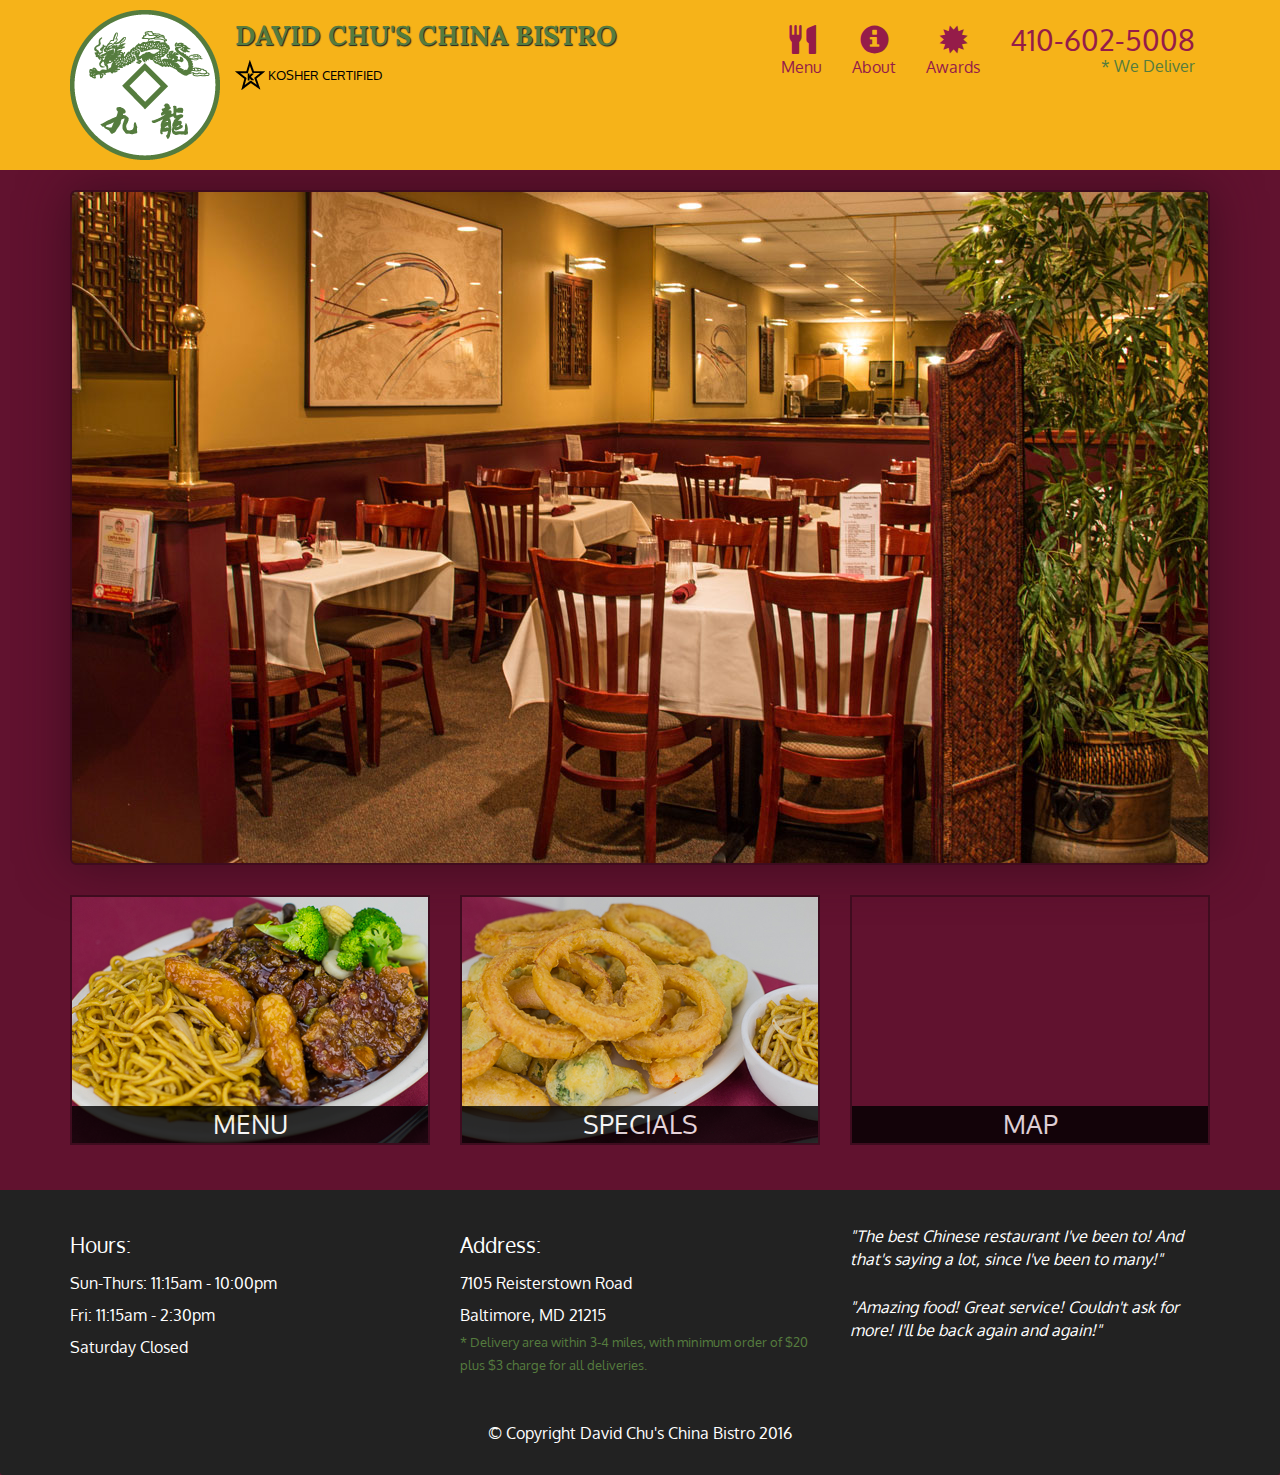
<file: index.html>
<!doctype html>
<html lang="en">
  <head>
    <meta charset="utf-8">
    <meta http-equiv="X-UA-Compatible" content="IE=edge">
    <meta name="viewport" content="width=device-width, initial-scale=1">
    <title>David Chu's China Bistro</title>
    <link rel="stylesheet" href="css/bootstrap.min.css">
    <link rel="stylesheet" href="css/styles.css">
    <link href='https://fonts.googleapis.com/css?family=Oxygen:400,300,700' rel='stylesheet' type='text/css'>
    <link href='https://fonts.googleapis.com/css?family=Lora' rel='stylesheet' type='text/css'>
  </head>
<body>
  <header>
    <nav id="header-nav" class="navbar navbar-default">
      <div class="container">
        <div class="navbar-header">
          <a href="index.html" class="pull-left visible-md visible-lg">
            <div id="logo-img"></div>
          </a>

          <div class="navbar-brand">
            <a href="index.html"><h1>David Chu's China Bistro</h1></a>
            <p>
              <img src="images/star-k-logo.png" alt="Kosher certification">
              <span>Kosher Certified</span>
            </p>
          </div>

          <button id="navbarToggle" type="button" class="navbar-toggle collapsed" data-toggle="collapse" data-target="#collapsable-nav" aria-expanded="false">
            <span class="sr-only">Toggle navigation</span>
            <span class="icon-bar"></span>
            <span class="icon-bar"></span>
            <span class="icon-bar"></span>
          </button>
        </div>
        
        <div id="collapsable-nav" class="collapse navbar-collapse">
           <ul id="nav-list" class="nav navbar-nav navbar-right">
            <li id="navHomeButton" class="visible-xs active">
              <a href="index.html">
                <span class="glyphicon glyphicon-home"></span> Home</a>
            </li>
            <li id="navMenuButton">
              <a href="#" onclick="$dc.loadMenuCategories();">
                <span class="glyphicon glyphicon-cutlery"></span><br class="hidden-xs"> Menu</a>
            </li>
            <li>
              <a href="#">
                <span class="glyphicon glyphicon-info-sign"></span><br class="hidden-xs"> About</a>
            </li>
            <li>
              <a href="#">
                <span class="glyphicon glyphicon-certificate"></span><br class="hidden-xs"> Awards</a>
            </li>
            <li id="phone" class="hidden-xs">
              <a href="tel:410-602-5008">
                <span>410-602-5008</span></a><div>* We Deliver</div>
            </li>
          </ul><!-- #nav-list -->
        </div><!-- .collapse .navbar-collapse -->
      </div><!-- .container -->
    </nav><!-- #header-nav -->
  </header>

  <div id="call-btn" class="visible-xs">
    <a class="btn" href="tel:410-602-5008">
    <span class="glyphicon glyphicon-earphone"></span>
    410-602-5008
    </a>
  </div>
  <div id="xs-deliver" class="text-center visible-xs">* We Deliver</div>

  <div id="main-content" class="container"></div>

  <footer class="panel-footer">
    <div class="container">
      <div class="row">
        <section id="hours" class="col-sm-4">
          <span>Hours:</span><br>
          Sun-Thurs: 11:15am - 10:00pm<br>
          Fri: 11:15am - 2:30pm<br>
          Saturday Closed
          <hr class="visible-xs">
        </section>
        <section id="address" class="col-sm-4">
          <span>Address:</span><br>
          7105 Reisterstown Road<br>
          Baltimore, MD 21215
          <p>* Delivery area within 3-4 miles, with minimum order of $20 plus $3 charge for all deliveries.</p>
          <hr class="visible-xs">
        </section>
        <section id="testimonials" class="col-sm-4">
          <p>"The best Chinese restaurant I've been to! And that's saying a lot, since I've been to many!"</p>
          <p>"Amazing food! Great service! Couldn't ask for more! I'll be back again and again!"</p>
        </section>
      </div>
      <div class="text-center">&copy; Copyright David Chu's China Bistro 2016</div>
    </div>
  </footer>

  <!-- jQuery (Bootstrap JS plugins depend on it) -->
  <script src="js/jquery-2.1.4.min.js"></script>
  <script src="js/bootstrap.min.js"></script>
  <script src="js/ajax-utils.js"></script>
  <script src="js/script.js"></script>
</body>
</html>
</file>
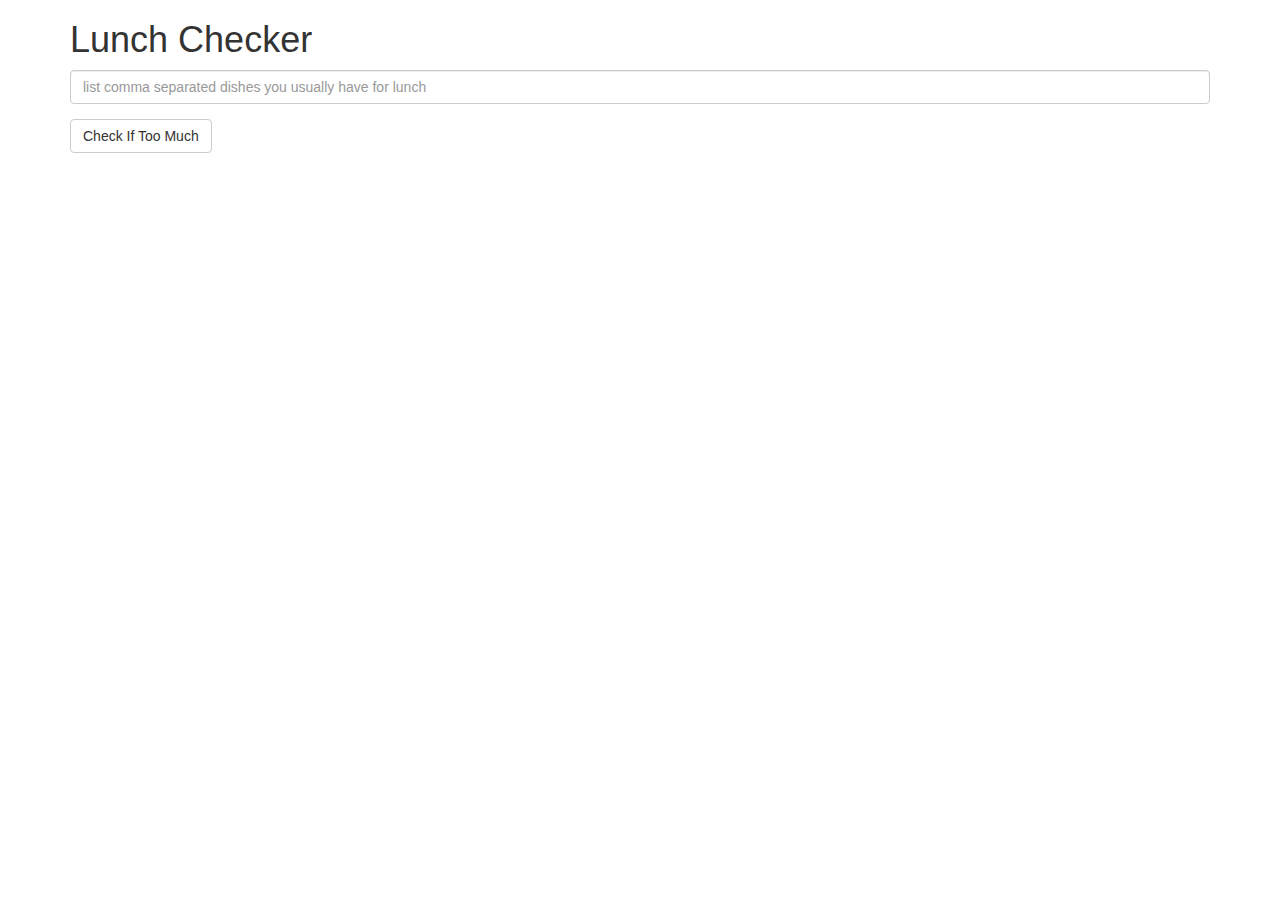
<file: Module1/index.html>
<!doctype html>
<html lang="en" ng-app="LunchCheck">
  <head>
    <title>Lunch Checker</title>
    <meta name="viewport" content="width=device-width, initial-scale=1">
    <link rel="stylesheet" href="styles/bootstrap.min.css">
    <link rel="stylesheet" href="styles/general.css">
    <link rel="icon" href="favicon.ico"/>
    <style>
      .message { font-size: 1.3em; font-weight: bold; }
    </style>
  </head>
<body>
   <div class="container" ng-controller="LunchCheckController">
     <h1>Lunch Checker</h1>

         <div class="form-group">
             <input id="lunch-menu" type="text"
             placeholder="list comma separated dishes you usually have for lunch"
             class="form-control"
             ng-model="menu"
             ng-class="{'border-color-red': myClass == true, 'border-color-green': myClass == false}">
         </div>
         <div class="form-group">
             <button class="btn btn-default" ng-click="checkIfTooMuch();">Check If Too Much</button>
         </div>
         <div class="form-group message" display="inline" ng-class="{'font-color-red': myClass == true, 'font-color-green': myClass == false}">
           <!-- Your message can go here. -->
           {{message}}
         </div>
   </div>

   <script src="angular.min.js"></script>
   <script src="app.js"></script>
</body>
</html>
</file>
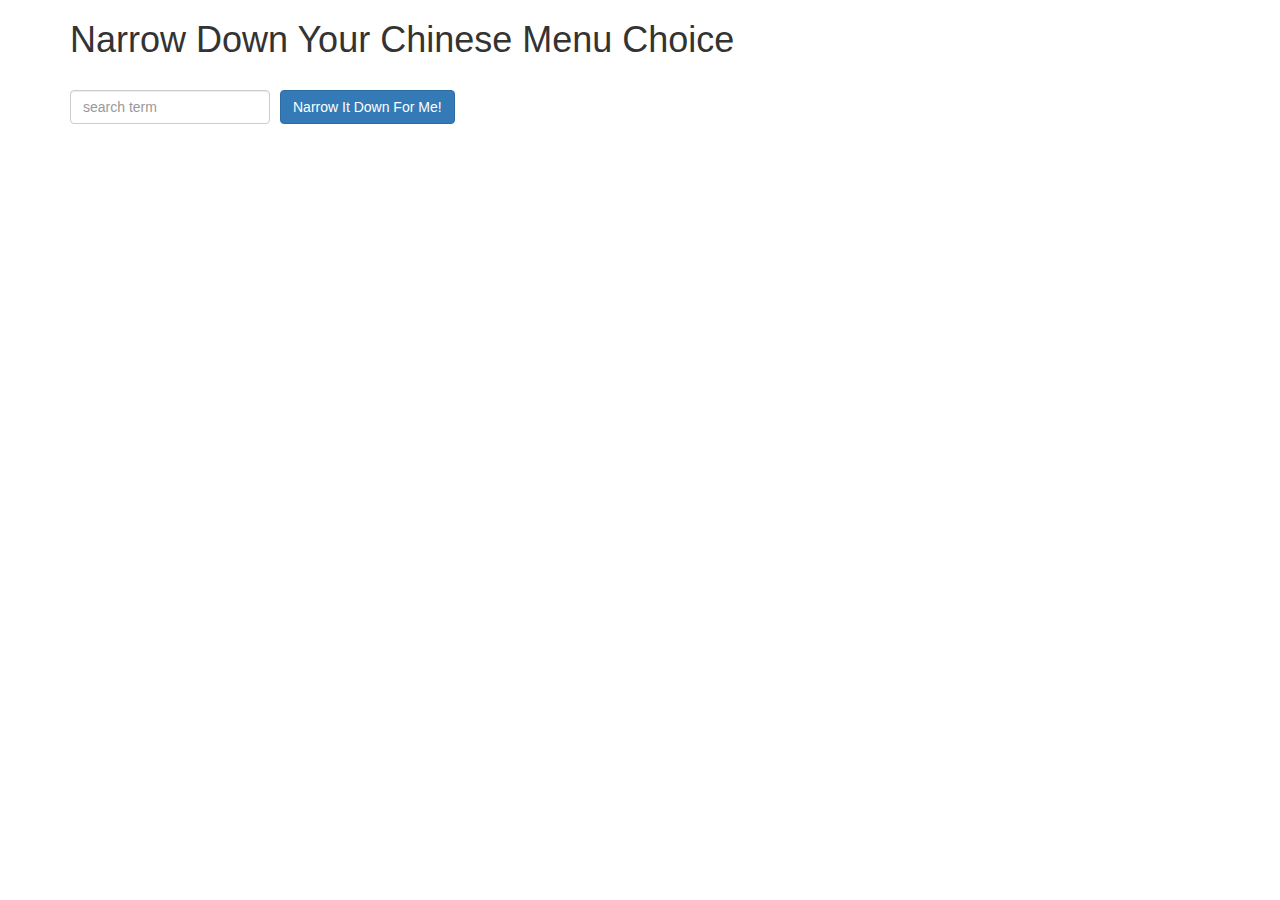
<file: Module3/index.html>
<!doctype html>
<html lang="en" ng-app="NarrowItDownApp">
  <head>
    <title>Narrow Down Your Menu Choice</title>
    <meta name="viewport" content="width=device-width, initial-scale=1">
    <link rel="stylesheet" href="styles/bootstrap.min.css">
    <link rel="stylesheet" href="styles/styles.css">
    <link rel="icon" href="favicon.ico"/>
    <script src="angular.min.js"></script>
    <script src="app.js"></script>
  </head>
<body>
   <div class="container" ng-controller="NarrowItDownController as list">
    <h1>Narrow Down Your Chinese Menu Choice</h1>

    <div class="form-group">
      <input type="text" ng-model="list.searchItem" ng-change="list.clickFlag=false" placeholder="search term" class="form-control">
    </div>
    <div class="form-group narrow-button">
      <button class="btn btn-primary" ng-click="list.findItems(list.searchItem); list.clickFlag=true">Narrow It Down For Me!</button>
    </div>

    <!-- found-items should be implemented as a component -->
    <found-items items="list.found" on-remove="list.removeItem(index)"></found-items>
    <div class="items-left error" ng-if="!list.searchItem && list.clickFlag">Please input the item that you would like to search.</div>
    <div class="items-left error" ng-if="list.searchItem && list.clickFlag && list.found.length === 0">Nothing Found.</div>
  </div>
</body>
</html>
</file>
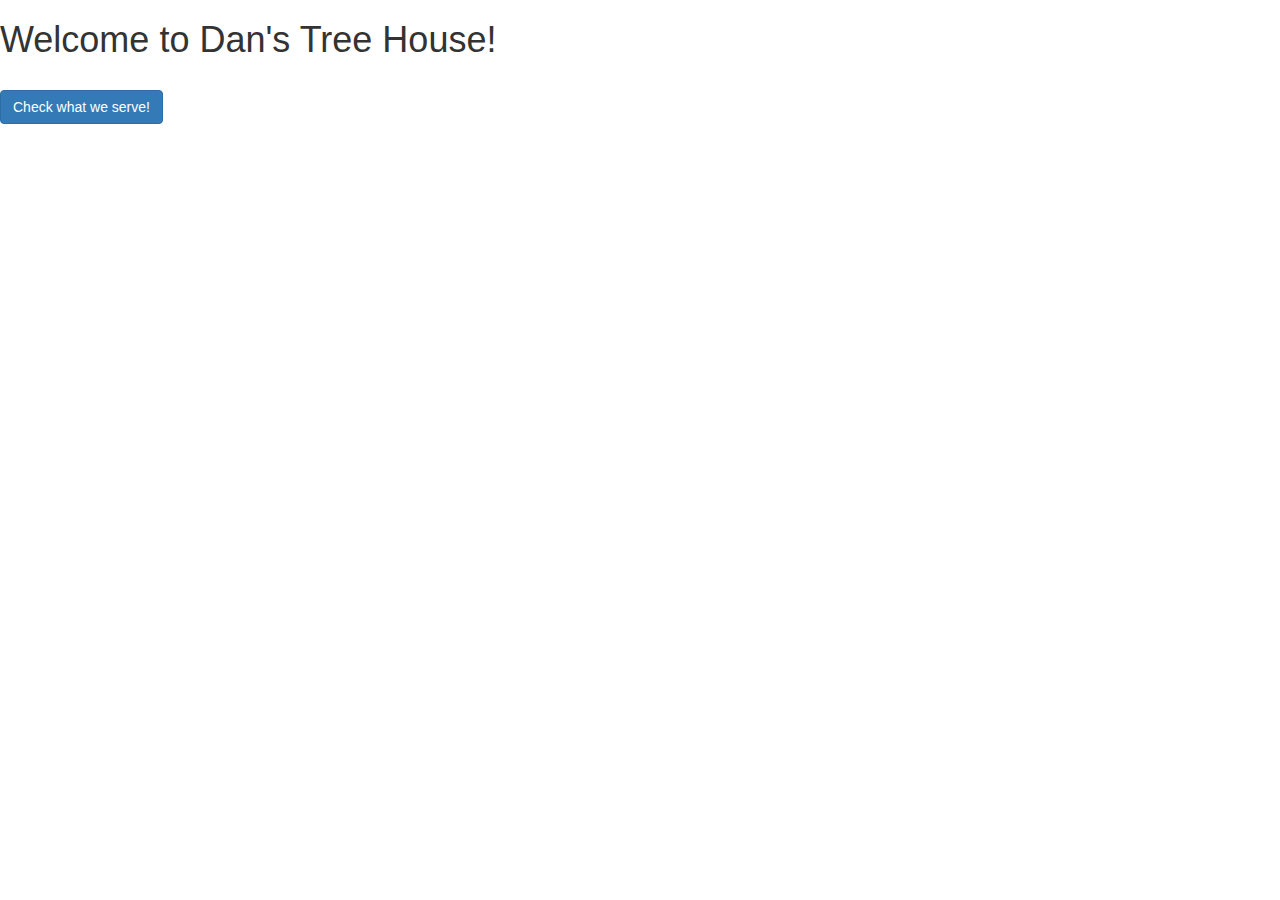
<file: Module4/index.html>
<!DOCTYPE html>
<html ng-app='MenuApp'>
  <head>
    <meta charset="utf-8">
    <link rel="stylesheet" href="styles/bootstrap.min.css">
    <link rel="stylesheet" href="styles/styles.css">
    <link rel="icon" href="favicon.ico"/>
    <title>Dan's Tree House</title>
  </head>
  <body>
    <h1>Welcome to Dan's Tree House!</h1>

    <ui-view></ui-view>

    <!-- Libraries -->
    <script src="lib/angular.min.js"></script>
    <script src="lib/angular-ui-router.min.js"></script>

    <!-- Modules -->
    <script src="src/menuapp/menuapp.module.js"></script>
    <script src="src/menuapp/data.module.js"></script>

    <!-- Routes -->
    <script src="src/router.js"></script>

    <!-- 'ShoppingList' module artifacts -->
    <script src="src/menuapp/categories.component.js"></script>
    <script src="src/menuapp/categorylist.controller.js"></script>
    <script src="src/menuapp/item-detail.controller.js"></script>
    <script src="src/menuapp/items.component.js"></script>
    <script src="src/menuapp/menudata.service.js"></script>

  </body>
</html>
</file>
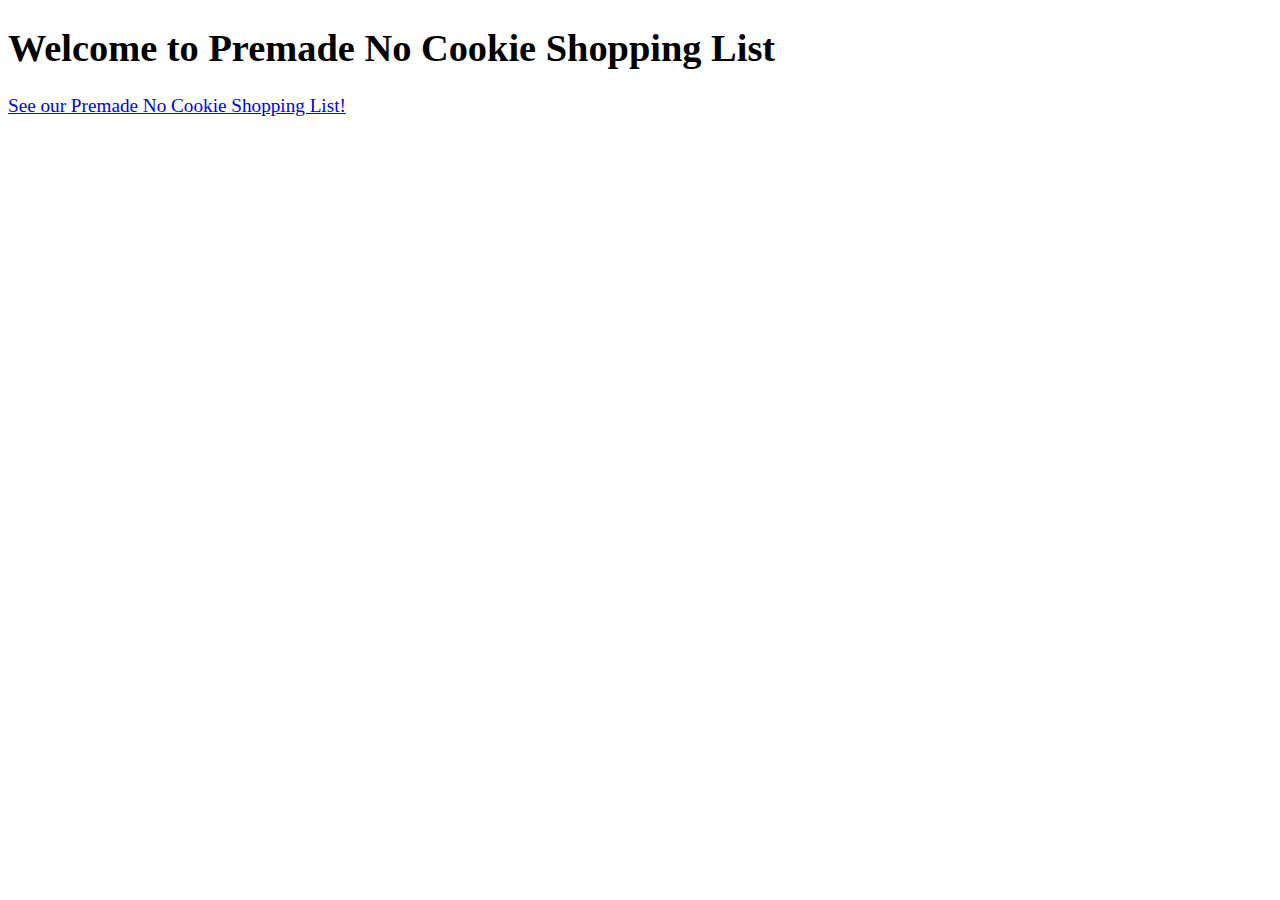
<file: Router/index.html>
<!DOCTYPE html>
<html ng-app='ShoppingList'>
  <head>
    <meta charset="utf-8">
    <link rel="stylesheet" href="css/styles.css">
    <title>No Cookie Shopping List</title>
  </head>
  <body>
    <h1>Welcome to Premade No Cookie Shopping List</h1>

    <ui-view></ui-view>

    <!-- Libraries -->
    <script src="lib/angular.min.js"></script>
    <script src="lib/angular-ui-router.min.js"></script>

    <!-- Modules -->
    <script src="src/shoppinglist/shoppinglist.module.js"></script>

    <!-- Routes -->
    <script src="src/routes.js"></script>

    <!-- 'ShoppingList' module artifacts -->
    <script src="src/shoppinglist/shoppinglist.component.js"></script>
    <script src="src/shoppinglist/main-shoppinglist.controller.js"></script>
    <script src="src/shoppinglist/shoppinglist.service.js"></script>
    <script src="src/shoppinglist/item-detail.controller.js"></script>

  </body>
</html>
</file>
<file: css/styles.css>
body {
  font-size: 16px;
  color: #fff;
  background-color: #61122f;
  font-family: 'Oxygen', sans-serif;
}

/** HEADER **/
#header-nav {
  background-color: #f6b319;
  border-radius: 0;
  border: 0;
}

#logo-img {
  background: url('../images/restaurant-logo_large.png') no-repeat;
  width: 150px;
  height: 150px;
  margin: 10px 15px 10px 0;
}

.navbar-brand {
  padding-top: 25px;
}
.navbar-brand h1 { /* Restaurant name */
  font-family: 'Lora', serif;
  color: #557c3e;
  font-size: 1.5em;
  text-transform: uppercase;
  font-weight: bold;
  text-shadow: 1px 1px 1px #222;
  margin-top: 0;
  margin-bottom: 0;
  line-height: .75;
}
.navbar-brand a:hover, .navbar-brand a:focus {
  text-decoration: none;
}
.navbar-brand p { /* Kosher cert */
  color: #000;
  text-transform: uppercase;
  font-size: .7em;
  margin-top: 15px;
}
.navbar-brand p span { /* Star-K */
  vertical-align: middle;
}

#nav-list {
  margin-top: 10px;
}
#nav-list a {
  color: #951C49;
  text-align: center;
}
#nav-list a:hover {
  background: #E7E7E7;
}
#nav-list a span {
  font-size: 1.8em;
}

#phone {
  margin-top: 5px;
}
#phone a { /* Phone number */
  text-align: right;
  padding-bottom: 0;
}
#phone div { /* We Deliver */
  color: #557c3e;
  text-align: right;
  padding-right: 15px;
}

.navbar-header button.navbar-toggle, .navbar-header .icon-bar {
  border: 1px solid #61122f;
}
.navbar-header button.navbar-toggle {
  clear: both;
  margin-top: -30px;
}
/* END HEADER */

/* FOOTER */
.panel-footer {
  margin-top: 30px;
  padding-top: 35px;
  padding-bottom: 30px;
  background-color: #222;
  border-top: 0;
}
.panel-footer div.row {
  margin-bottom: 35px;
}
#hours, #address {
  line-height: 2;
}
#hours > span, #address > span {
  font-size: 1.3em;
}
#address p {
  color: #557c3e;
  font-size: .8em;
  line-height: 1.8;
}
#testimonials {
  font-style: italic;
}
#testimonials p:nth-child(2) {
  margin-top: 25px;
}
/* END FOOTER */



/* HOME PAGE */
.container .jumbotron {
  box-shadow: 0 0 50px #3F0C1F;
  border: 2px solid #3F0C1F;
}

#menu-tile, #specials-tile, #map-tile {
  height: 250px;
  width: 100%;
  margin-bottom: 15px;
  position: relative;
  border: 2px solid #3F0C1F;
  overflow: hidden;
}
#menu-tile:hover, #specials-tile:hover, #map-tile:hover {
  box-shadow: 0 1px 5px 1px #cccccc;
}
#menu-tile {
  background: url('../images/menu-tile.jpg') no-repeat;
  background-position: center;
}
#specials-tile {
  background: url('../images/specials-tile.jpg') no-repeat;
  background-position: center;
}
#menu-tile span, #specials-tile span, #map-tile span {
  position: absolute;
  bottom: 0;
  right: 0;
  width: 100%;
  text-align: center;
  font-size: 1.6em;
  text-transform: uppercase;
  background-color: #000;
  color: #fff;
  opacity: .8;
}
/* END HOME PAGE */

/* MENU CATEGORIES PAGE */
.category-tile { 
  position: relative;
  border: 2px solid #3F0C1F;
  overflow: hidden;
  width: 200px;
  height: 200px;
  margin: 0 auto 15px;
}
.category-tile span {
  position: absolute;
  bottom: 0;
  right: 0;
  width: 100%;
  text-align: center;
  font-size: 1.2em;
  text-transform: uppercase;
  background-color: #000;
  color: #fff;
  opacity: .8;
}
.category-tile:hover {
  box-shadow: 0 1px 5px 1px #cccccc;
}

#menu-categories-title + div {
  margin-bottom: 50px;
}
/* END MENU CATEGORIES PAGE */

/* SINGLE CATEGORY PAGE */
.menu-item-tile {
  margin-bottom: 25px;
}
.menu-item-tile hr {
  width: 80%;
}
.menu-item-tile .menu-item-price {
  font-size: 1.1em;
  text-align: right;
  margin-top: -15px;
  margin-right: -15px;
}
.menu-item-tile .menu-item-price span {
  font-size: .6em;
}
.menu-item-photo {
  position: relative;
  border: 2px solid #3F0C1F; 
  overflow: hidden;
  padding: 0;
  margin-right: -15px;
  margin-left: auto;
  margin-bottom: 20px;
  max-width: 250px;
}
.menu-item-photo div {
  position: absolute;
  bottom: 0;
  right: 0;
  width: 80px;
  background-color: #557c3e;
  text-align: center;
}
.menu-item-description {
  padding-right: 30px;
}
h3.menu-item-title {
  margin: 0 0 10px;
}
.menu-item-details {
  font-size: .9em;
  font-style: italic;
}
/* END SINGLE CATEGORY PAGE */


/********** Large devices only **********/
@media (min-width: 1200px) {
  .container .jumbotron {
    background: url('../images/jumbotron_1200.jpg') no-repeat;
    height: 675px;
  }
}

/********** Medium devices only **********/
@media (min-width: 992px) and (max-width: 1199px) {
  /* Header */
  #logo-img {
    background: url('../images/restaurant-logo_medium.png') no-repeat;
    width: 100px;
    height: 100px;
    margin: 5px 5px 5px 0;
  }
  /* End Header */

  /* Home Page */
  .container .jumbotron {
    background: url('../images/jumbotron_992.jpg') no-repeat;
    height: 558px;
  }
  /* End Home Page */
}

/********** Small devices only **********/
@media (min-width: 768px) and (max-width: 991px) {
  /* Home Page */
  .container .jumbotron {
    background: url('../images/jumbotron_768.jpg') no-repeat;
    height: 432px;
  }
  /* End Home Page */
}

/********** Extra small devices only **********/
@media (max-width: 767px) {
  /* Header */
  .navbar-brand {
    padding-top: 10px;
    height: 80px;
  }
  .navbar-brand h1 { /* Restaurant name */
    padding-top: 10px;
    font-size: 5vw; /* 1vw = 1% of viewport width */
  }
  .navbar-brand p { /* Kosher cert */
    font-size: .6em;
    margin-top: 12px;
  }
  .navbar-brand p img { /* Star-K */
    height: 20px;
  }

  #collapsable-nav a { /* Collapsed nav menu text */
    font-size: 1.2em;
  }
  #collapsable-nav a span { /* Collapsed nav menu glyph */
    font-size: 1em;
    margin-right: 5px;
  }

  #call-btn > a {
    font-size: 1.5em;
    display: block;
    margin: 0 20px;
    padding: 10px;
    border: 2px solid #fff;
    background-color: #f6b319;
    color: #951c49;
  }
  #xs-deliver {
    margin-top: 5px;
    font-size: .7em;
    letter-spacing: .1em;
    text-transform: uppercase;
  }
  /* End Header */

  /* Footer */
  .panel-footer section {
    margin-bottom: 30px;
    text-align: center;
  }
  .panel-footer section:nth-child(3) {
    margin-bottom: 0; /* margin already exists on the whole row */
  }
  .panel-footer section hr {
    width: 50%;
  }
  /* End Footer */

  /* Home Page */
  .container .jumbotron {
    margin-top: 30px;
    padding: 0;
  }
  #menu-tile, #specials-tile {
    width: 360px;
    margin: 0 auto 15px;
  }

  .menu-item-photo {
    margin-right: auto;
  }
  .menu-item-tile .menu-item-price {
    text-align: center;
  }
  .menu-item-description {
    text-align: center;;
  }
}


/********** Super extra small devices Only :-) (e.g., iPhone 4) **********/
@media (max-width: 479px) {
  /* Header */
  .navbar-brand h1 { /* Restaurant name */
    padding-top: 5px;
    font-size: 6vw;
  }
  /* End Header */
  
  /* Home page */
  #menu-tile, #specials-tile {
    width: 280px;
    margin: 0 auto 15px;
  }

  .col-xxs-12 {
    position: relative;
    min-height: 1px;
    padding-right: 15px;
    padding-left: 15px;
    float: left;
    width: 100%;
  }
}
</file>
<file: Module1/styles/general.css>
.font-color-red{
  color:red;
}
</file>
<file: Module3/styles/styles.css>
h1 {
  margin-bottom: 30px;
}
input[type="text"] {
  width: 200px;
  float: left;
}
.narrow-button {
  float: left;
  margin-left: 10px;
}
.loader {
  display: none;
  margin-left: 5px;
  font-size: 10px;
  float: left;
  border-top: 1.1em solid rgba(147, 147, 147, 0.2);
  border-right: 1.1em solid rgba(147, 147, 147, 0.2);
  border-bottom: 1.1em solid rgba(147, 147, 147, 0.2);
  border-left: 1.1em solid #676767;
  -webkit-transform: translateZ(0);
  -ms-transform: translateZ(0);
  transform: translateZ(0);
  -webkit-animation: load8 1.1s infinite linear;
  animation: load8 1.1s infinite linear;
}
.loader,
.loader:after {
  border-radius: 50%;
  width: 3em;
  height: 3em;
}
@-webkit-keyframes load8 {
  0% {
    -webkit-transform: rotate(0deg);
    transform: rotate(0deg);
  }
  100% {
    -webkit-transform: rotate(360deg);
    transform: rotate(360deg);
  }
}
@keyframes load8 {
  0% {
    -webkit-transform: rotate(0deg);
    transform: rotate(0deg);
  }
  100% {
    -webkit-transform: rotate(360deg);
    transform: rotate(360deg);
  }
}

.items-left{
  clear: left;
}

.error{
  color: red;
}
</file>
<file: Module4/styles/styles.css>
h1 {
  margin-bottom: 30px;
}
input[type="text"] {
  width: 200px;
  float: left;
}
.narrow-button {
  float: left;
  margin-left: 10px;
}
.loader {
  display: none;
  margin-left: 5px;
  font-size: 10px;
  float: left;
  border-top: 1.1em solid rgba(147, 147, 147, 0.2);
  border-right: 1.1em solid rgba(147, 147, 147, 0.2);
  border-bottom: 1.1em solid rgba(147, 147, 147, 0.2);
  border-left: 1.1em solid #676767;
  -webkit-transform: translateZ(0);
  -ms-transform: translateZ(0);
  transform: translateZ(0);
  -webkit-animation: load8 1.1s infinite linear;
  animation: load8 1.1s infinite linear;
}
.loader,
.loader:after {
  border-radius: 50%;
  width: 3em;
  height: 3em;
}
@-webkit-keyframes load8 {
  0% {
    -webkit-transform: rotate(0deg);
    transform: rotate(0deg);
  }
  100% {
    -webkit-transform: rotate(360deg);
    transform: rotate(360deg);
  }
}
@keyframes load8 {
  0% {
    -webkit-transform: rotate(0deg);
    transform: rotate(0deg);
  }
  100% {
    -webkit-transform: rotate(360deg);
    transform: rotate(360deg);
  }
}

.items-left{
  clear: left;
}

.error{
  color: red;
}
</file>
<file: Router/css/styles.css>
body {
  font-size: 1.2em;
}

.error {
  color: red;
  font-weight: bold;
  display: none;
}

.loading-icon {
  position: absolute;
  left: 50%;
  top: 10px;
}

li[ui-sref]:hover {
  display: inline-block;
  cursor: pointer;
  border: solid black 1px;
  padding-left: 5px;
  padding-right: 5px;
}
</file>
